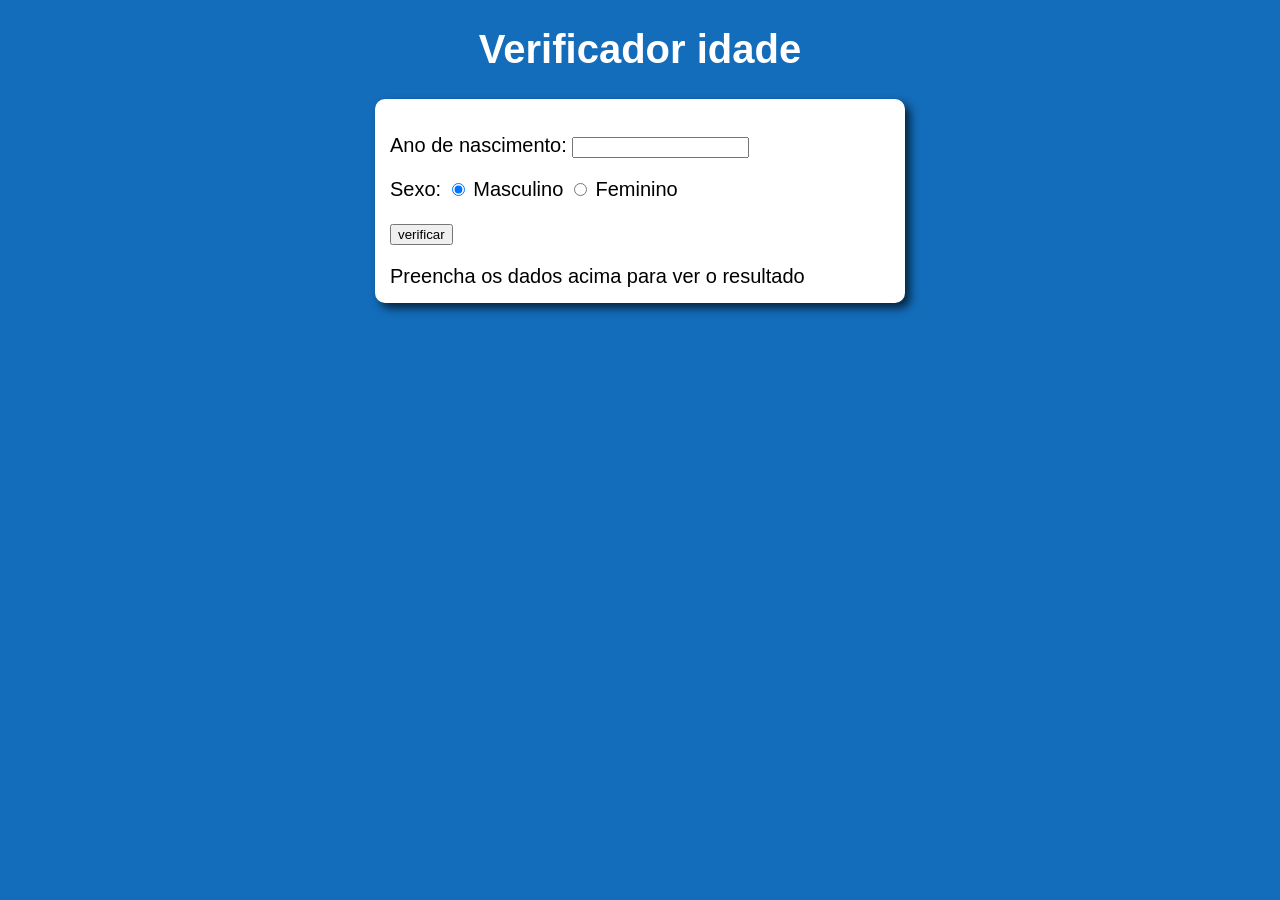
<file: verificacao_idade/index.html>
<!DOCTYPE html>
<html lang="en">
<head>
    <meta charset="UTF-8">
    <meta name="viewport" content="width=device-width, initial-scale=1.0">
    <title>Document</title>
    <link rel="stylesheet" href="style.css">
</head>
<body onload="carregar()">
    <header>
            <h1>Verificador idade</h1>
    </header>

    <section>
        <div>
                <p>Ano de nascimento:                    
                    <input type="number" name="txtano" id="txtano" min="0">
                </p>
                <p>Sexo:
                    <input type="radio" name="radsex" id="mas" checked>
                    <label for="masc">Masculino</label>
                    <input type="radio" name="radsex" id="fem">
                    <label for="fem">Feminino</label>
                </p>
                <p>
                    <input type="button" value="verificar" onclick="verificar()">
                </p>
        </div>
        <div id="res">
            Preencha os dados acima para ver o resultado
        </div>
    </section>
    <script src="script.js"></script>

</body>
</html>
</file>
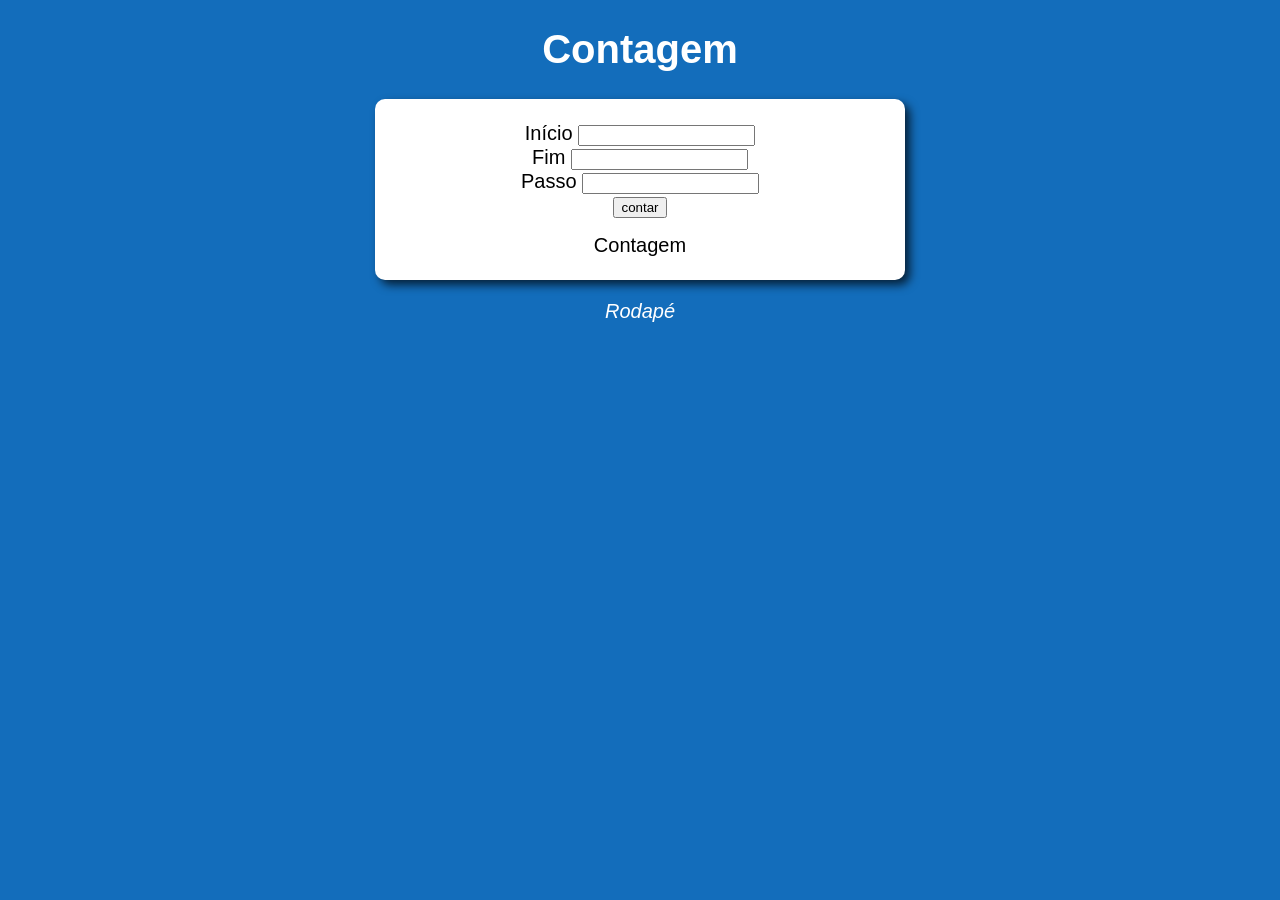
<file: contagem/modelo.html>
<!DOCTYPE html>
<html lang="en">
<head>
    <meta charset="UTF-8">
    <meta name="viewport" content="width=device-width, initial-scale=1.0">
    <title>Document</title>
    <link rel="stylesheet" href="style.css">
</head>
<body onload="carregar()">
    <header>
            <h1>Contagem</h1>
    </header>

    <section>
        <div id="dados">
                Início 
                <input type="number" name="ini" id="ini"><br>
                Fim 
                <input type="number" name="fim" id="fim"><br>
                Passo
                <input type="number" name="passo" id="passo"><br>
                <input type="button" value="contar" onclick = "count()">
        </div>

        <div id="count">
            Contagem
        </div>
    </section>

    <footer>
        <p>Rodapé</p>
    </footer>

    <script src="script.js"></script>

</body>
</html>
</file>
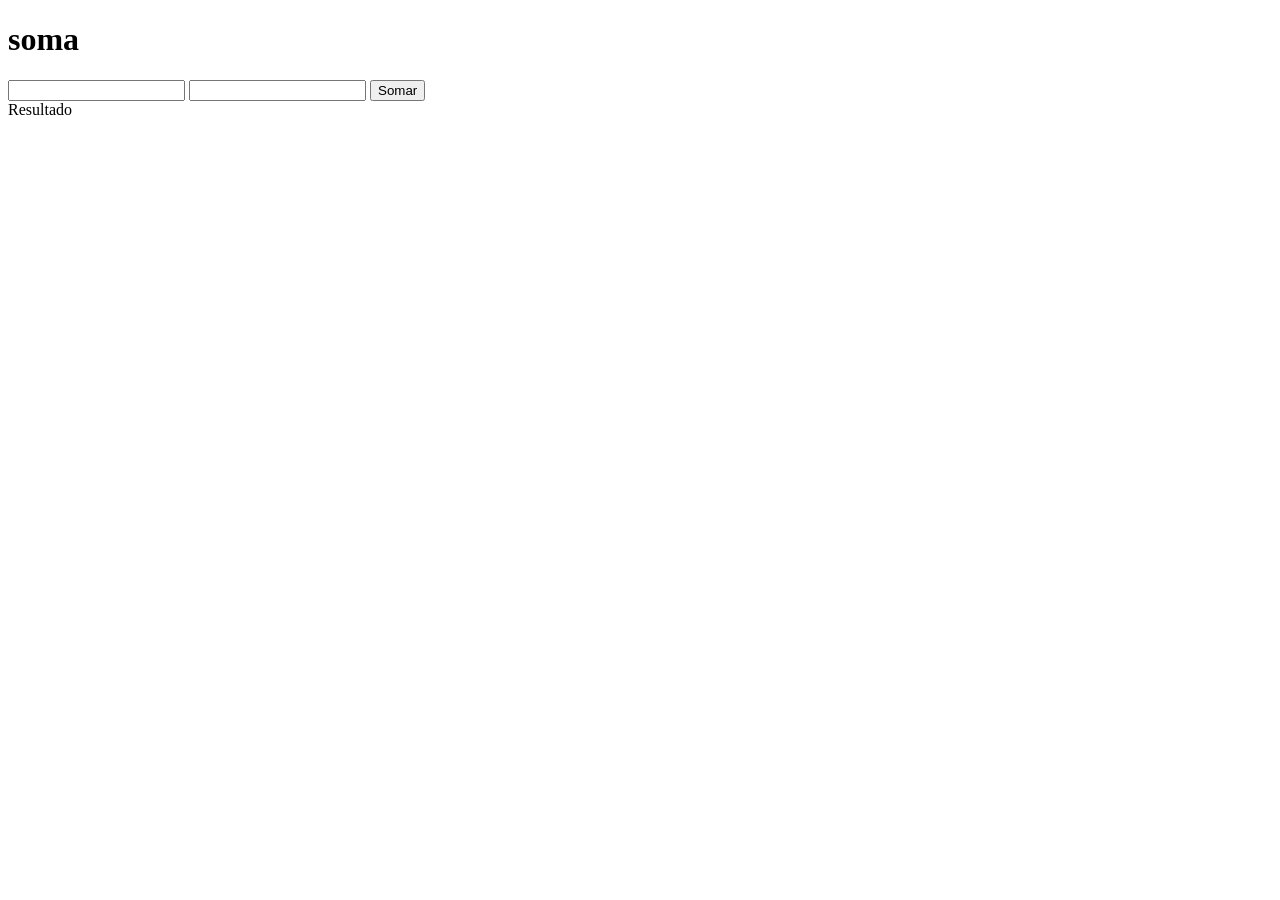
<file: ex001/ex003.html>
<!DOCTYPE html>
<html lang="pt-br">
<head>
    <meta charset="UTF-8">
    <meta name="viewport" content="width=device-width, initial-scale=1.0">
    <title>Document</title>
    <style>
        div#area{
            background-color: rgba(50, 126, 50, 0.623);
            color: white;
            width: 200px;
            height: 200px;
            line-height: 200px;
            text-align: center;
        }
    </style>
</head>
<body>

    <h1>soma</h1>    
    <input type="number" name="txtn1" id="txtn1">
    <input type="number" name="txtn2" id="txtn2">
    <input type="button" value="Somar" onclick="somar()">
    <div id="res">Resultado</div>

    <script>
        function somar(){
            var tn1 = document.getElementById('txtn1')
            var tn2 = document.getElementById('txtn2')
            var res = document.getElementById('res')
            var n1 = Number(tn1.value)
            var n2 = Number(tn2.value)
            var s = n1+n2
            res.innerHTML = `A soma entre ${n1} e ${n2} é igual a ${s}`
        }
    </script>
</body>
</html>
</file>
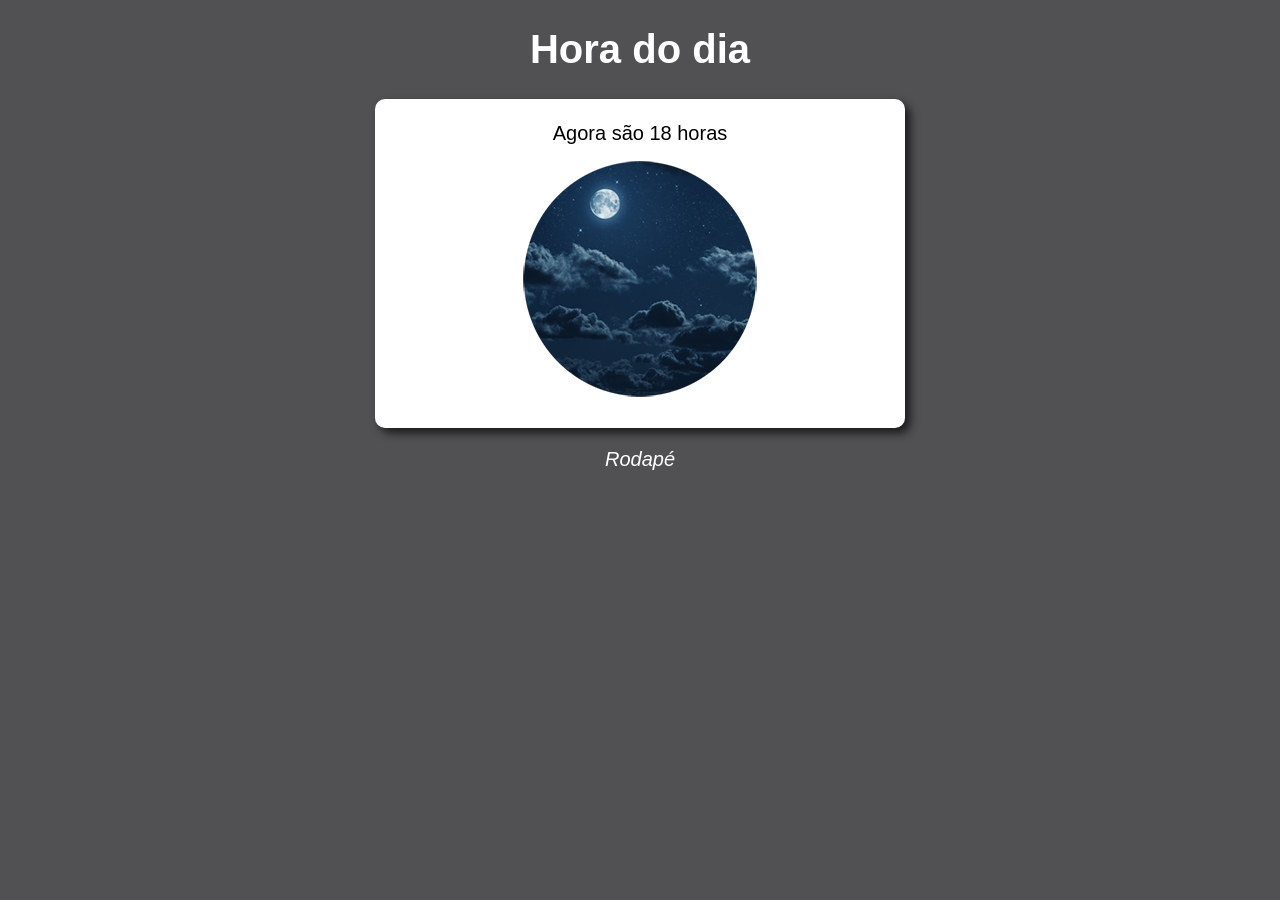
<file: hora_do_dia/modelo.html>
<!DOCTYPE html>
<html lang="en">
<head>
    <meta charset="UTF-8">
    <meta name="viewport" content="width=device-width, initial-scale=1.0">
    <title>Document</title>
    <link rel="stylesheet" href="style.css">
</head>
<body onload="carregar()">
    <header>
            <h1>Hora do dia</h1>
    </header>

    <section>
        <div id="msg">
                Msg
        </div>

        <div id="foto">
            <img id="imagem" src="assets/manha.png" alt="foto">
        </div>
    </section>

    <footer>
        <p>Rodapé</p>
    </footer>

    <script src="script.js"></script>

</body>
</html>
</file>
<file: verificacao_idade/style.css>
body{
    background-color: rgb(19, 109, 187);
    font: normal 15pt Arial;
}

header{
    color: white;
    text-align: center;
}

section{
    background-color: white;
    border-radius: 10px;
    padding: 15px;
    width: 500px;
    margin: auto;
    box-shadow: 5px 5px 10px rgba(0, 0, 0, 0.699);
}

footer{
    color: white;
    text-align: center;
    font-style: italic;
}
</file>
<file: contagem/style.css>
body{
    background-color: rgb(19, 109, 187);
    font: normal 15pt Arial;
}

header{
    color: white;
    text-align: center;
}

section{
    background-color: white;
    border-radius: 10px;
    padding: 15px;
    width: 500px;
    margin: auto;
    box-shadow: 5px 5px 10px rgba(0, 0, 0, 0.699);
}

div{
    text-align: center;   
    padding: 8px;
}

footer{
    color: white;
    text-align: center;
    font-style: italic;
}
</file>
<file: hora_do_dia/style.css>
body{
    background-color: rgb(19, 109, 187);
    font: normal 15pt Arial;
}

header{
    color: white;
    text-align: center;
}

section{
    background-color: white;
    border-radius: 10px;
    padding: 15px;
    width: 500px;
    margin: auto;
    box-shadow: 5px 5px 10px rgba(0, 0, 0, 0.699);
}

div{
    text-align: center;   
    padding: 8px;
}

footer{
    color: white;
    text-align: center;
    font-style: italic;
}
</file>
